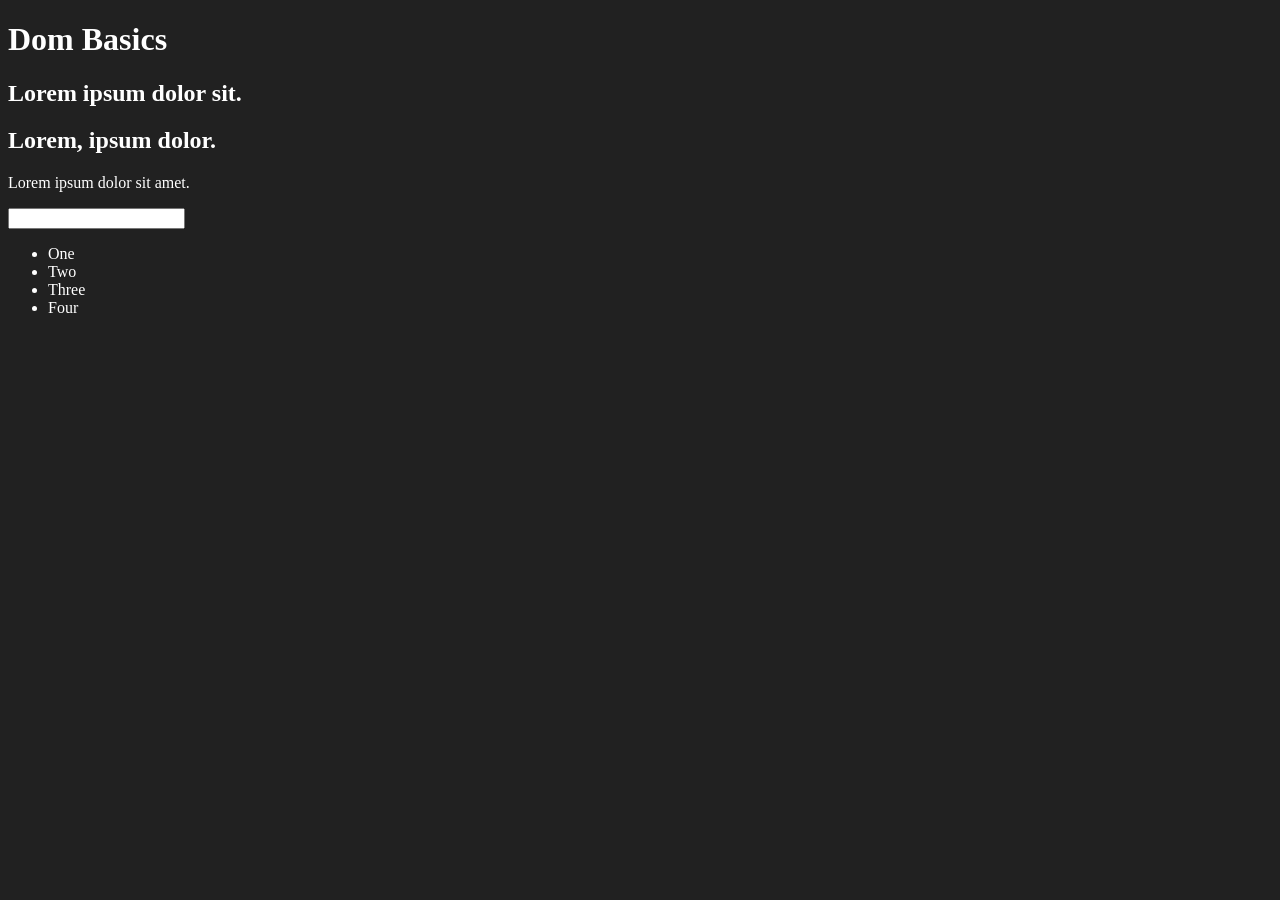
<file: 06_dom/01.html>
<!DOCTYPE html>
<html lang="en">

<head>
    <meta charset="UTF-8">
    <meta name="viewport" content="width=, initial-scale=1.0">
    <title>Dom Learning</title>
    <style>
        .bg-black {
            background-color: #212121;
            color: #fff;
        }
    </style>
</head>

<body class="bg-black">
    <div>
        <h1 id="title" class="heading">Dom Basics <span style="display : none;">test text</span></h1>
        <h2>Lorem ipsum dolor sit.</h2>
        <h2>Lorem, ipsum dolor.</h2>
        <p>Lorem ipsum dolor sit amet.</p>
        <input type="password" name="" id="">

        <ul>
            <li class="list-item">One</li>
            <li class="list-item">Two</li>
            <li class="list-item">Three</li>
            <li class="list-item">Four</li>

        </ul>
    </div>
</body>

</html>
</file>
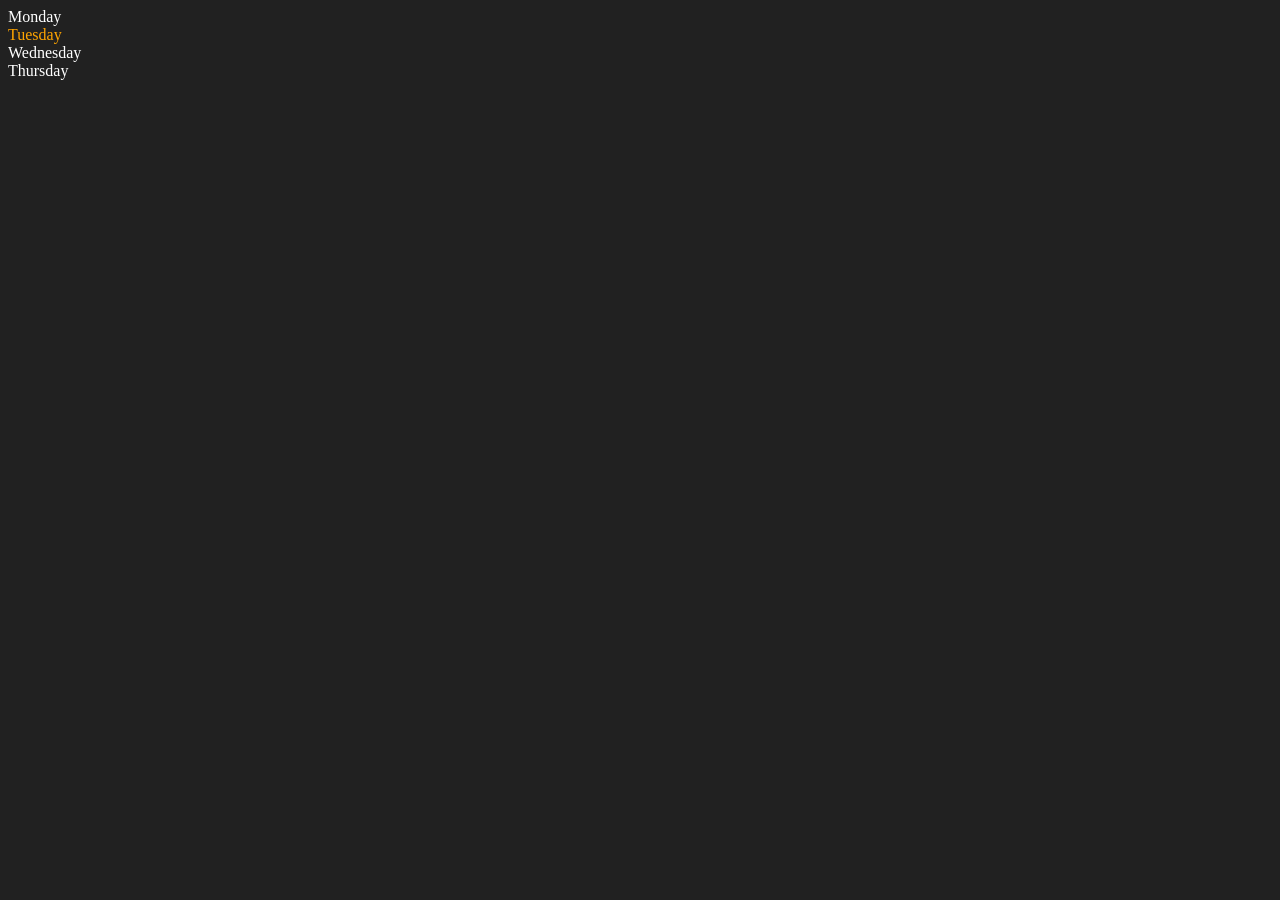
<file: 06_dom/02.html>
<!DOCTYPE html>
<html lang="en">

<head>
    <meta charset="UTF-8">
    <meta name="viewport" content="width=device-width, initial-scale=1.0">
    <title>DOM</title>
</head>

<body style="background-color: #212121; color:#fff">
    <div class="parent">
        <div class="day">Monday</div>
        <div class="day">Tuesday</div>
        <div class="day">Wednesday</div>
        <div class="day">Thursday</div>
    </div>
</body>
<script>
    const parent = document.querySelector('.parent')
    console.log(parent);
    console.log(parent.children);

    // for (let i = 0; i < parent.children.length; i++) {
    //     console.log(parent.childern[i].innerHTML);       
    // }
    parent.children[1].style.color = "orange"
    //    console.log(parent.firstElementChild);
    //    console.log(parent.lastElementChild);

    const dayOne = document.querySelector('.day')
    //   console.log(dayOne);

    //   console.log(dayOne.parentElement);
    //   console.log(dayOne.nextElementSibling);


    console.log("NODES : ", parent.childNodes); // Nodelist => 9
    


</script>

</html>
</file>
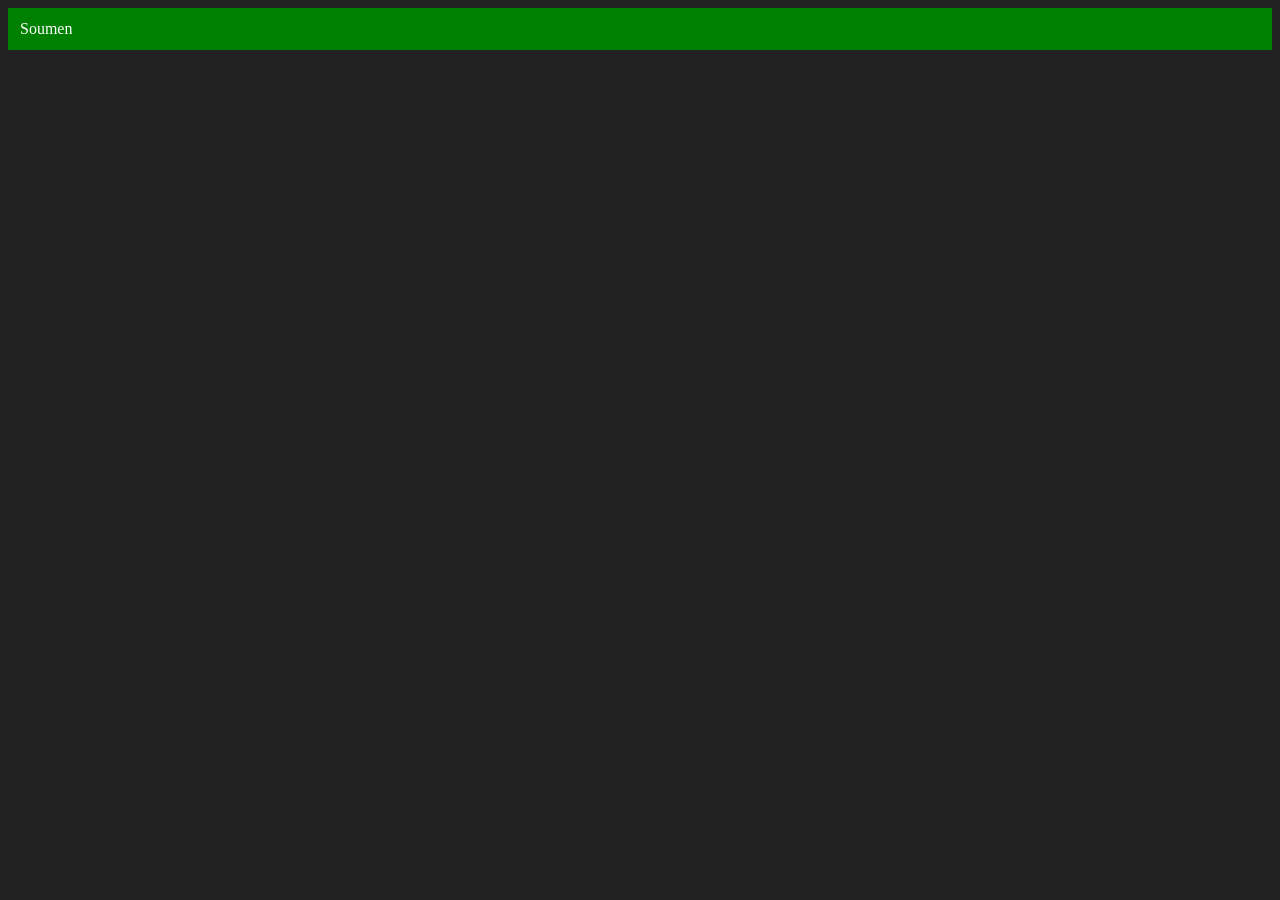
<file: 06_dom/03.html>
<!DOCTYPE html>
<html lang="en">

<head>
    <meta charset="UTF-8">
    <meta name="viewport" content="width=device-width, initial-scale=1.0">
    <title>DOM</title>
</head>

<body style="background-color: #212121; color:#fff">



</body>
<script>
    const div = document.createElement('div')
    console.log(div);
    div.className = "main"
    div.id = Math.random() * 10
    div.setAttribute("title", "Generated Title")
    div.style.backgroundColor = "green"
    div.style.padding = "12px"
    //  div.innerText = "Soumen"

    const addText = document.createTextNode("Soumen")
    div.appendChild(addText)
    document.body.appendChild(div)
</script>

</html>
</file>
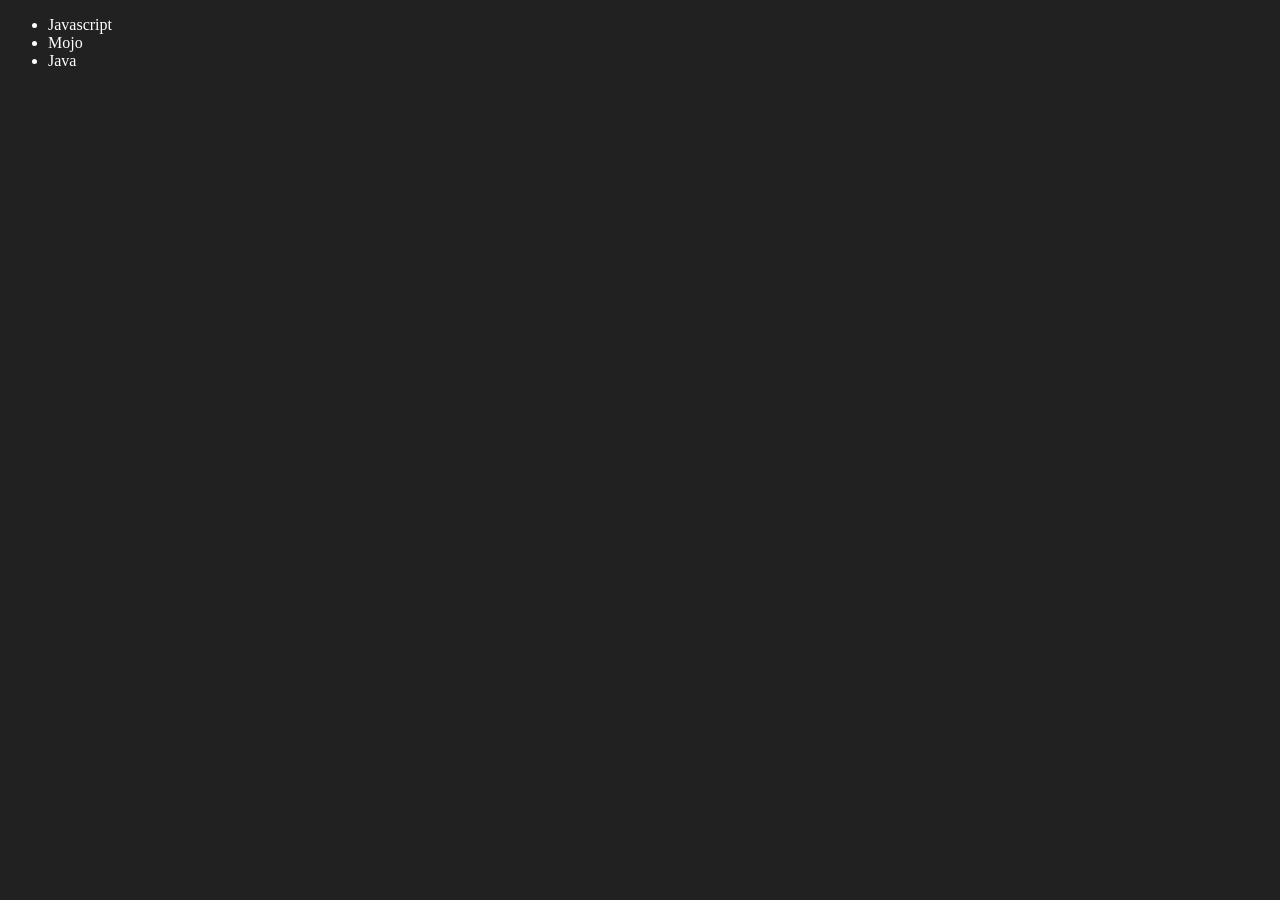
<file: 06_dom/04.html>
<!DOCTYPE html>
<html lang="en">

<head>
    <meta charset="UTF-8">
    <meta name="viewport" content="width=device-width, initial-scale=1.0">
    <title>DOM</title>
</head>

<body style="background-color: #212121; color:#fff">
    <ul class="language">
        <li>Javascript</li>

    </ul>
</body>
<script>
    function addLanguage(langName) {
        const li = document.createElement('li')
        li.innerHTML = `${langName}`
        document.querySelector('.language').appendChild(li)
    }
    addLanguage("python")
    addLanguage("Java")



    function addOptiLanguage(langName) {
        const li = document.createElement('li')
        li.appendChild(document.createTextNode(langName))
        document.querySelector('.language').appendChild(li)
    }
    addOptiLanguage('golang')

    // Edit 
    const secondLang = document.querySelector("li:nth-child(2)")
    const newli = document.createElement('li')
    newli.textContent = "Mojo"
    secondLang.replaceWith(newli)

    // Remove

    const lastLang = document.querySelector('li:last-child')
    lastLang.remove()
</script>

</html>
</file>
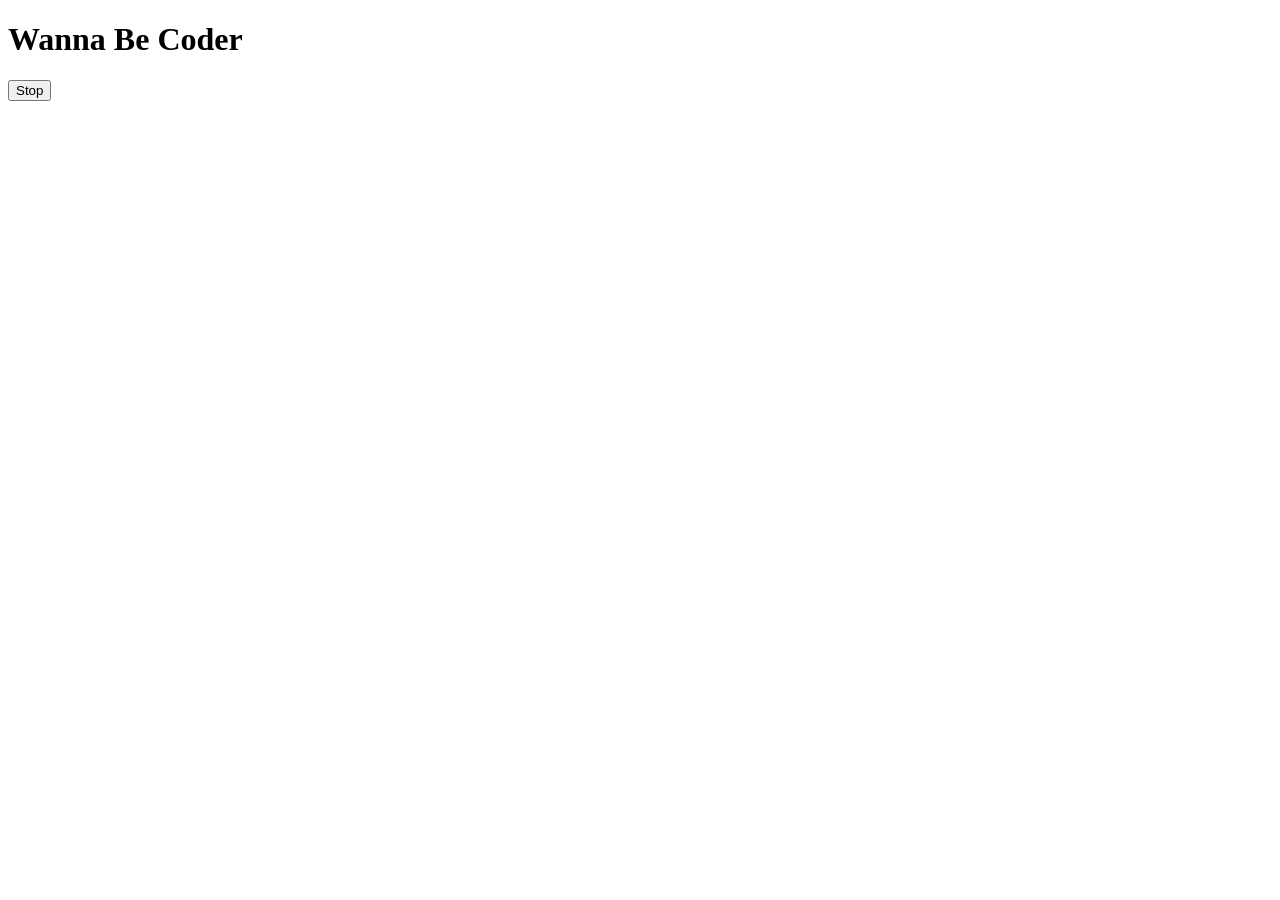
<file: 12_events/two.html>
<!DOCTYPE html>
<html lang="en">

<head>
    <meta charset="UTF-8">
    <meta name="viewport" content="width=device-width, initial-scale=1.0">
    <title>Document</title>
</head>

<body>
    <h1>Wanna Be Coder</h1>
    <button id="stop">Stop</button>
</body>
<script>

    const changeText = function () {
        document.querySelector('h1').innerHTML = "Top Coder"
    }
    // setTimeout( function()  {
    //      console.log('India');
    // }, 3000)

   const changeMe =  setTimeout(changeText, 2000)

   
   document.querySelector('#stop').addEventListener('click',function(){
    clearTimeout(changeMe);
    console.log('Stopped');
    
   })
</script>
</html>
</file>
